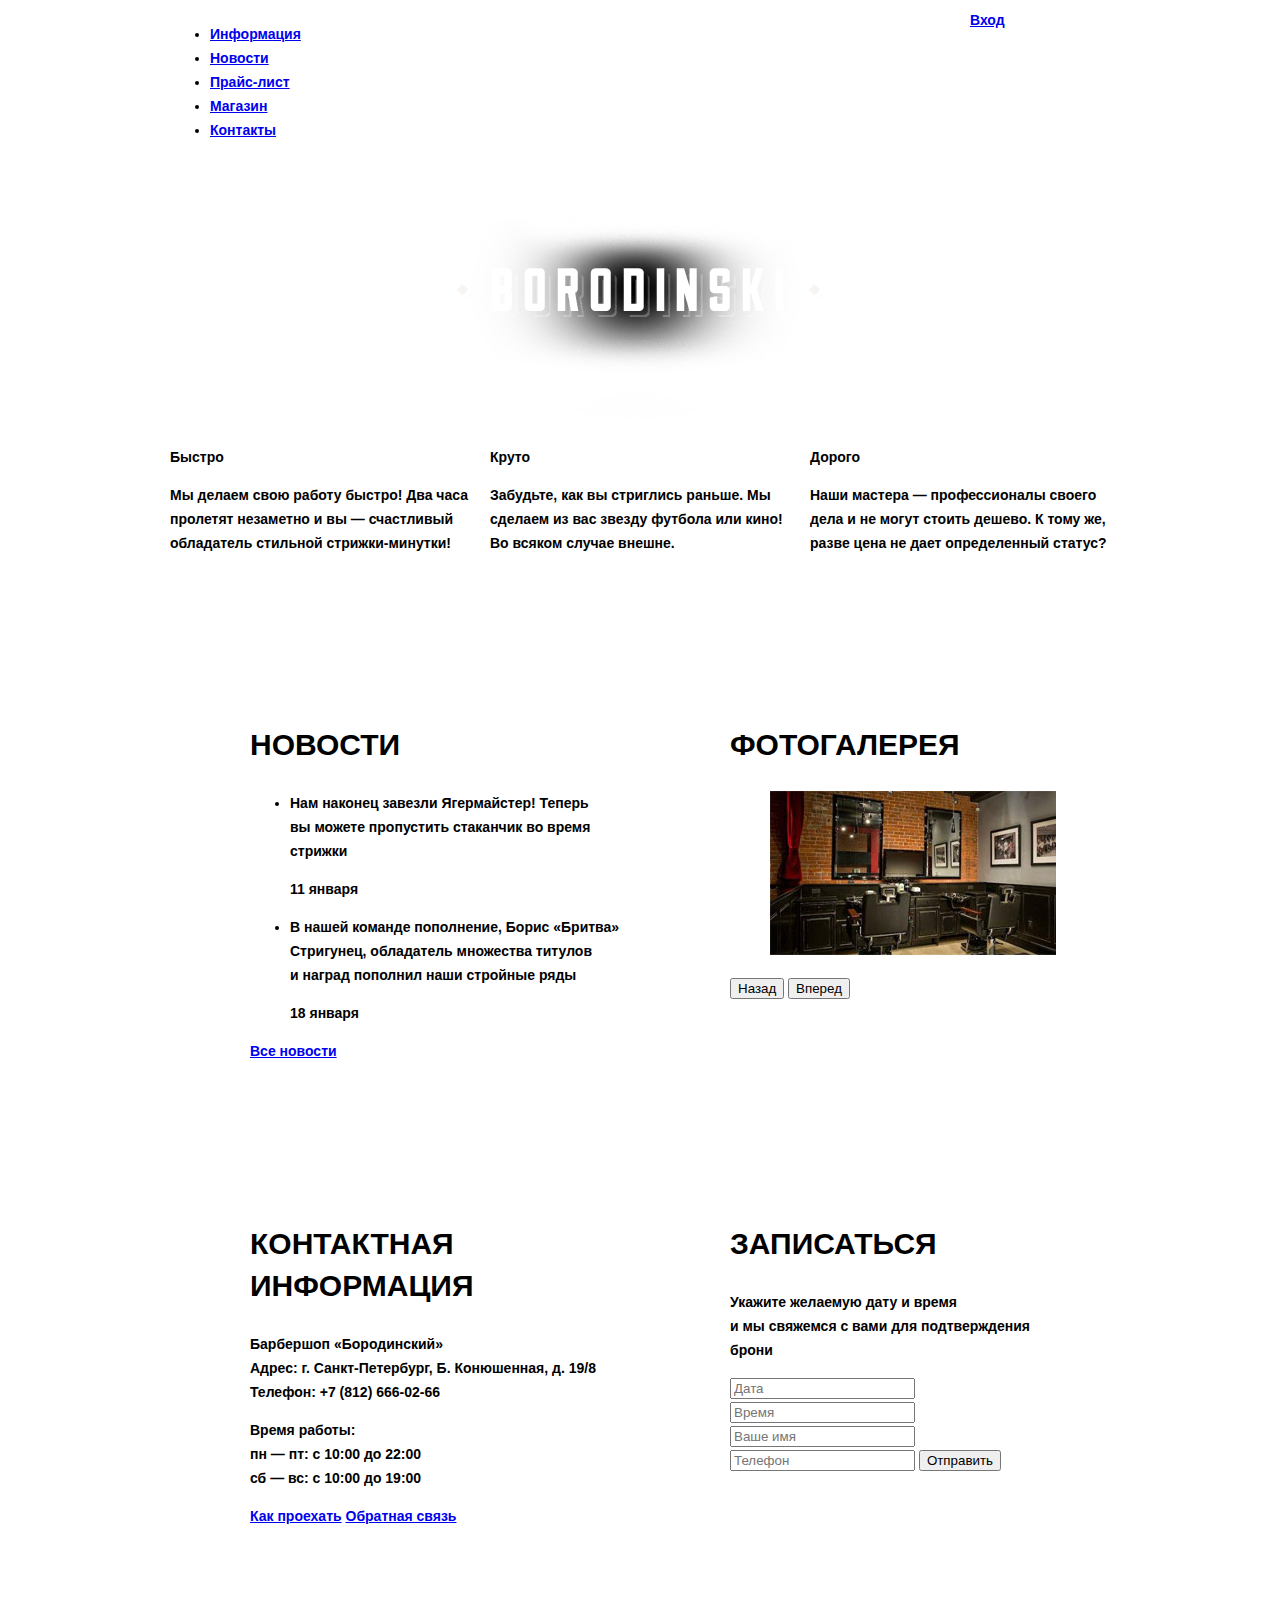
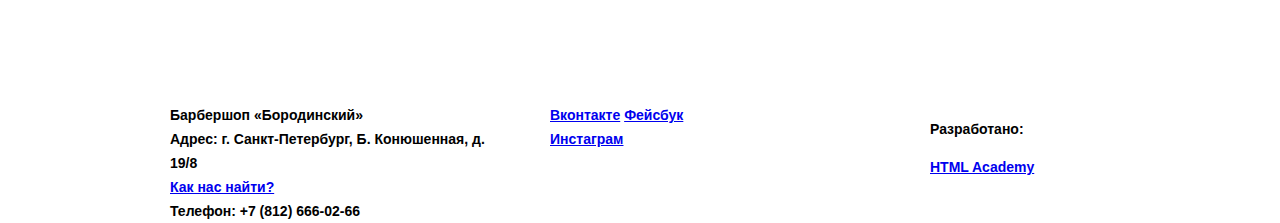
<file: index.html>
<!DOCTYPE html>
<html lang="ru">
<head>
	<meta charset="utf-8">
	<title>Барбершоп "Бородинский"</title>
	<link href="css/style.css" rel="stylesheet">
</head>
<body>
	<header class="main-header">
		<div class="container clearfix">
			<nav class="main-navigation">
				<ul>
				<li>
					<a href="#">Информация</a>
				</li>
				<li>
					<a href="#">Новости</a>
				</li>
				<li>
					<a href="#">Прайс-лист</a>
				</li>
				<li>
					<a href="#">Магазин</a>
				</li>
				<li>
					<a href="#">Контакты</a>
				</li>
				</ul>			
			</nav>
			<div class="user-block">
				<a href="#">Вход</a>
			</div>
		</div>
	</header>
	<main class="container">
		<div class="index-logo">
			<img src="img/index-logo.png" width="368" height="204" alt="Барбершоп «Бородинский»">
		</div>
		<section class="features clearfix">
			<div class="features-item">
				<b class="features-name">Быстро</b>
				<p>Мы делаем свою работу быстро! Два часа пролетят незаметно и вы — счастливый обладатель стильной стрижки-минутки!</p>	
			</div>
			<div class="features-item">
				<b class="features-name">Круто</b>
				<p>Забудьте, как вы стриглись раньше. Мы сделаем из вас звезду футбола или кино! Во всяком случае внешне.</p>	
			</div>
			<div class="features-item">
				<b class="features-name">Дорого</b>
				<p>Наши мастера — профессионалы своего дела и не могут стоить дешево. К тому же, разве цена не дает определенный статус?</p>
			</div>
		</section>
		<div class="index-content clearfix">
			<div class="index-content-left">
				<h2 class="index-content-title">Новости</h2>
				<ul>
					<li>
						<p>Нам наконец завезли Ягермайстер! Теперь вы можете пропустить стаканчик во время стрижки</p>
						<time datetime="2016-01-11">11 января</time>
					</li>
					<li>
						<p>В нашей команде пополнение, Борис «Бритва» Стригунец, обладатель множества титулов и наград пополнил наши стройные ряды</p>
						<time datetime="2016-01-18">18 января</time>
					</li>
				</ul>
				<a class="btn" href="#">Все новости</a>
			</div>
			<div class="index-content-right">
				<h2 class="index-content-title">Фотогалерея</h2>
				<div class="gallery">
					<figure class="gallery-content">
						 <a href="#"> <img src="img/gallery-main-photo.jpg" width="286" height="164" alt="Фотогалерея"> </a>
					</figure>
					<button class="btn gallery-prev" type="button">Назад</button>
					<button class="btn gallery-next" type="button">Вперед</button>
				</div>	
			</div>
		</div>
		<div class="index-content clearfix">
			<div class="index-content-left">
				<h2 class="index-content-title">Контактная информация</h2>
				<p>	Барбершоп «Бородинский»<br>
            		Адрес: г. Санкт-Петербург, Б. Конюшенная, д. 19/8<br>
            		Телефон: +7 (812) 666-02-66
            	</p>
				<p>
					Время работы:<br>
            		пн — пт: с 10:00 до 22:00<br>
            		сб — вс: с 10:00 до 19:00
				</p>
				<a class="btn" href="#">Как проехать</a>
				<a class="btn" href="#">Обратная связь</a>				
			</div>
			<div class="index-content-right">
				<h2 class="index-content-title">Записаться</h2>
				<p>Укажите желаемую дату и время и мы свяжемся с вами для подтверждения брони</p>
				<form class="appointment-form" action="https://echo.htmlacademy.ru" method="post">
				<input type="text" name="date" value="" placeholder="Дата">
				<input type="text" name="time" value="" placeholder="Время">
				<input type="text" name="name" value="" placeholder="Ваше имя">
				<input type="tel" name="phone" value="" placeholder="Телефон">
				<button class="btn" type="submit">Отправить</button>
				</form>
			</div>
		</div>
	</main>
	<footer class="main-footer">
		<div class="container">
			<section class="footer-contacts">
				Барбершоп «Бородинский»<br>
          		Адрес: г. Санкт-Петербург, Б. Конюшенная, д. 19/8<br>
          		<a href="#">Как нас найти?</a> <br>
          		Телефон: +7 (812) 666-02-66				
			</section>
			<section class="footer-social">
				<a class="social-btn social-btn-vk" href="#">Вконтакте</a>
				<a class="social-btn social-btn-fb" href="#">Фейсбук</a>
				<a class="social-btn social-btn-inst" href="#">Инстаграм</a>
			</section>
			<section class="footer-copyright">
				<p>Разработано:</p>
				<a class="btn" href="https://htmlacademy.ru">HTML Academy</a>
			</section>
		</div>		
	</footer>
</body>
</html>
</file>
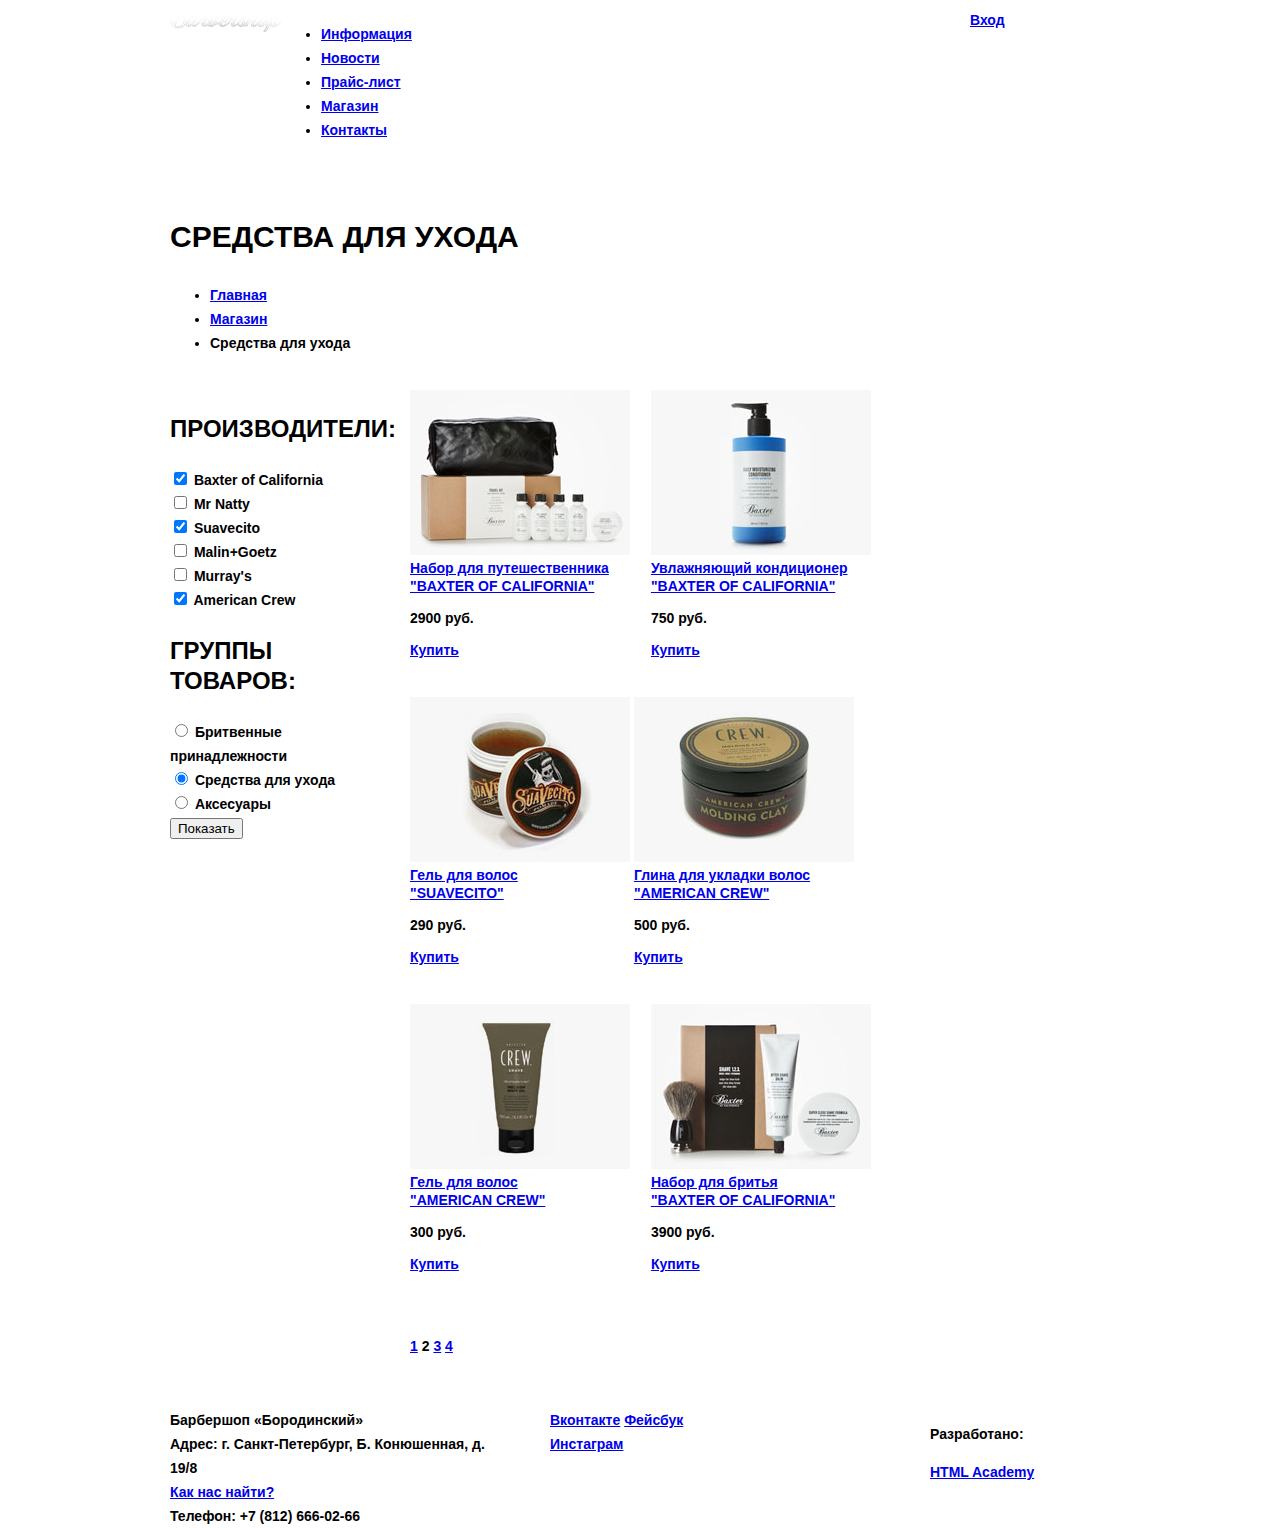
<file: catalog.html>
<!DOCTYPE html>
<html lang="ru">
<head>
	<meta charset="utf-8">
	<title>Средства для ухода - Магазин - Барбершоп "Бородинский"</title>
	<link href="css/style.css" rel="stylesheet">
</head>
<body>
	<header class="main-header ">
		<div class="container clearfix">
			<div class="inner-logo">
				<img src="img/inner-logo.png" width="111" height="24" alt="Барбершоп">
			</div>
			<nav class="main-navigation-inner">
				<ul>
				<li>
					<a href="#">Информация</a>
				</li>
				<li>
					<a href="#">Новости</a>
				</li>
				<li>
					<a href="#">Прайс-лист</a>
				</li>
				<li>
					<a href="#">Магазин</a>
				</li>
				<li>
					<a href="#">Контакты</a>
				</li>
				</ul>			
			</nav>
			<div class="user-block">
				<a href="#">Вход</a>
			</div>
		</div>
	</header>
	<main>
		<div class="container">
			<div class="catalog-page ">
				<h2>Средства для ухода</h2>
				<div class="breadcrumbs-top">
					<ul>
						<li>
						 	<a href="#">Главная</a>
						</li>
						<li> 
							<a href="#">Магазин</a>
						</li>
						<li> 
							<a> Средства для ухода </a>
						</li>
					</ul>
				</div>
			</div>

			<section class="filters clearfix">
					<h3>Производители:</h3>
					<form class="filters-form" action="https://echo.htmlacademy.ru" method="get">
					<div class="filters-name">
						<input type="checkbox" id="baxter-of-california" value="" checked name="baxter">
						<label for="baxter-of-california">Baxter of California</label>
					</div>
					<div class="filters-name">
						<input type="checkbox" id="mr-natty" value="" name="mr-natty">
						<label for="mr-natty">Mr Natty</label>
					</div>
					<div class="filters-name">
						<input type="checkbox" id="suavecito" value="" name="suavecito" checked>
						<label for="suavecito">Suavecito</label>
					</div>
					<div class="filters-name">
						<input type="checkbox" id="malin-goetz" value="" name="malin-goetz">
						<label for="malin-goetz">Malin+Goetz</label>
					</div>
					<div class="filters-name">
						<input type="checkbox" id="murrays" value="" name="murrays">
						<label for="murrays">Murray's</label>
					</div>
					<div class="filters-name">
						<input type="checkbox" id="american-crew" value="" name="american-crew" checked>
						<label for="american-crew">American Crew</label>
					</div>
				
					<h3>Группы товаров:</h3>
					<div class="filters-name">
						<label>
							<input type="radio" name="radio" value="">
						Бритвенные принадлежности
						</label>
					</div>
					<div class="filters-name">
						<label>
							<input type="radio" name="radio" value="" checked>
						Средства для ухода
						</label>
					</div>
					<div class="filters-name">
						<label>
							<input type="radio" name="radio" value="">
						Аксесуары
						</label>
					</div>
				
				<input class="btn" type="submit" value="Показать" name="submit-filters">
				</form>

			</section>
			<section class="catalog clearfix">
				<article class="catalog-item">
					<a href="travel-kit-baxter-of-california.html"> <img src="img/baxter-set-photo.jpg" alt="Набор для путешественника Baxter of California" width="220" height="165"> </a>
					<a href="travel-kit-baxter-of-california.html"> Набор для путешественника <span>"Baxter of California"</span> </a>
					<div class="item-price">
						<p>2900 руб.</p>
					</div>
					<a  href="#" class="btn">Купить</a>	
				</article>
				<article class="catalog-item">
					<a href="#"> <img src="img/baxter-conditioner-photo.jpg" alt="Увлажняющий кондиционер Baxter of California" width="220" height="165"> </a>
					<a href="#"> Увлажняющий кондиционер <span>"Baxter of California"</span> </a>
					<div class="item-price">
						<p>750 руб.</p>
					</div>
					<a  href="#" class="btn">Купить</a>	
				</article>
				<article class="catalog-item">
					<a href="#"> <img src="img/suavecito-gel-photo.jpg" alt="Гель для волос Suavecito" width="220" height="165"> </a>
					<a href="#"> Гель для волос <br> <span>"Suavecito"</span> </a>
					<div class="item-price">
						<p>290 руб.</p>
					</div>
					<a  href="#" class="btn">Купить</a>		
				</article>
				<article class="catalog-item">
					<a href="#"> <img src="img/american-clay-photo.jpg" alt=" Глина American crew" width="220" height="165"> </a>
					<a href="#"> Глина для укладки волос <span>"American crew"</span> </a>
					<div class="item-price">
						<p>500 руб.</p> 
					</div>
					<a  href="#" class="btn">Купить</a>	
				</article>
				<article class="catalog-item">
					<a href="#"> <img src="img/american-gel-photo.jpg" alt="Гель для волос American crew" width="220" height="165"> </a>
					<a href="#"> Гель для волос <span>"American crew"</span> </a>
					<div class="item-price">
						<p>300 руб.</p>
					</div>
					<a  href="#" class="btn">Купить</a>	
				</article>
				<article class="catalog-item">
					<a href="#"> <img src="img/baxter-shave-photo.jpg" alt="Набор для бритья Baxter of California" width="220" height="165"> </a>
					<a href="#"> Набор для бритья <span>"Baxter of California"</span> </a>
					<div class="item-price">
						<p>3900 руб.</p>
					</div>	
					<a  href="#" class="btn">Купить</a>					
				</article>

				<div class="catalog-page-selector">
					<ul>
						<li>
							<a class="btn" href="#">1</a>
						</li>
						<li>
							<a class="btn">2</a>
						</li>
						<li>
							<a class="btn" href="#">3</a>
						</li>
						<li>
							<a class="btn" href="#">4</a>
						</li>
					</ul>
				</div>
			</section>

		</div>	
	</main>
	<footer class="main-footer">
		<div class="container">
			<section class="footer-contacts">
				Барбершоп «Бородинский»<br>
          		Адрес: г. Санкт-Петербург, Б. Конюшенная, д. 19/8<br>
          		<a href="#">Как нас найти?</a> <br>
          		Телефон: +7 (812) 666-02-66				
			</section>
			<section class="footer-social">
				<a class="social-btn social-btn-vk" href="#">Вконтакте</a>
				<a class="social-btn social-btn-fb" href="#">Фейсбук</a>
				<a class="social-btn social-btn-inst" href="#">Инстаграм</a>
			</section>
			<section class="footer-copyright">
				<p>Разработано:</p>
				<a class="btn" href="https://htmlacademy.ru">HTML Academy</a>
			</section>
		</div>		
	</footer>
</body>
</html>
</file>
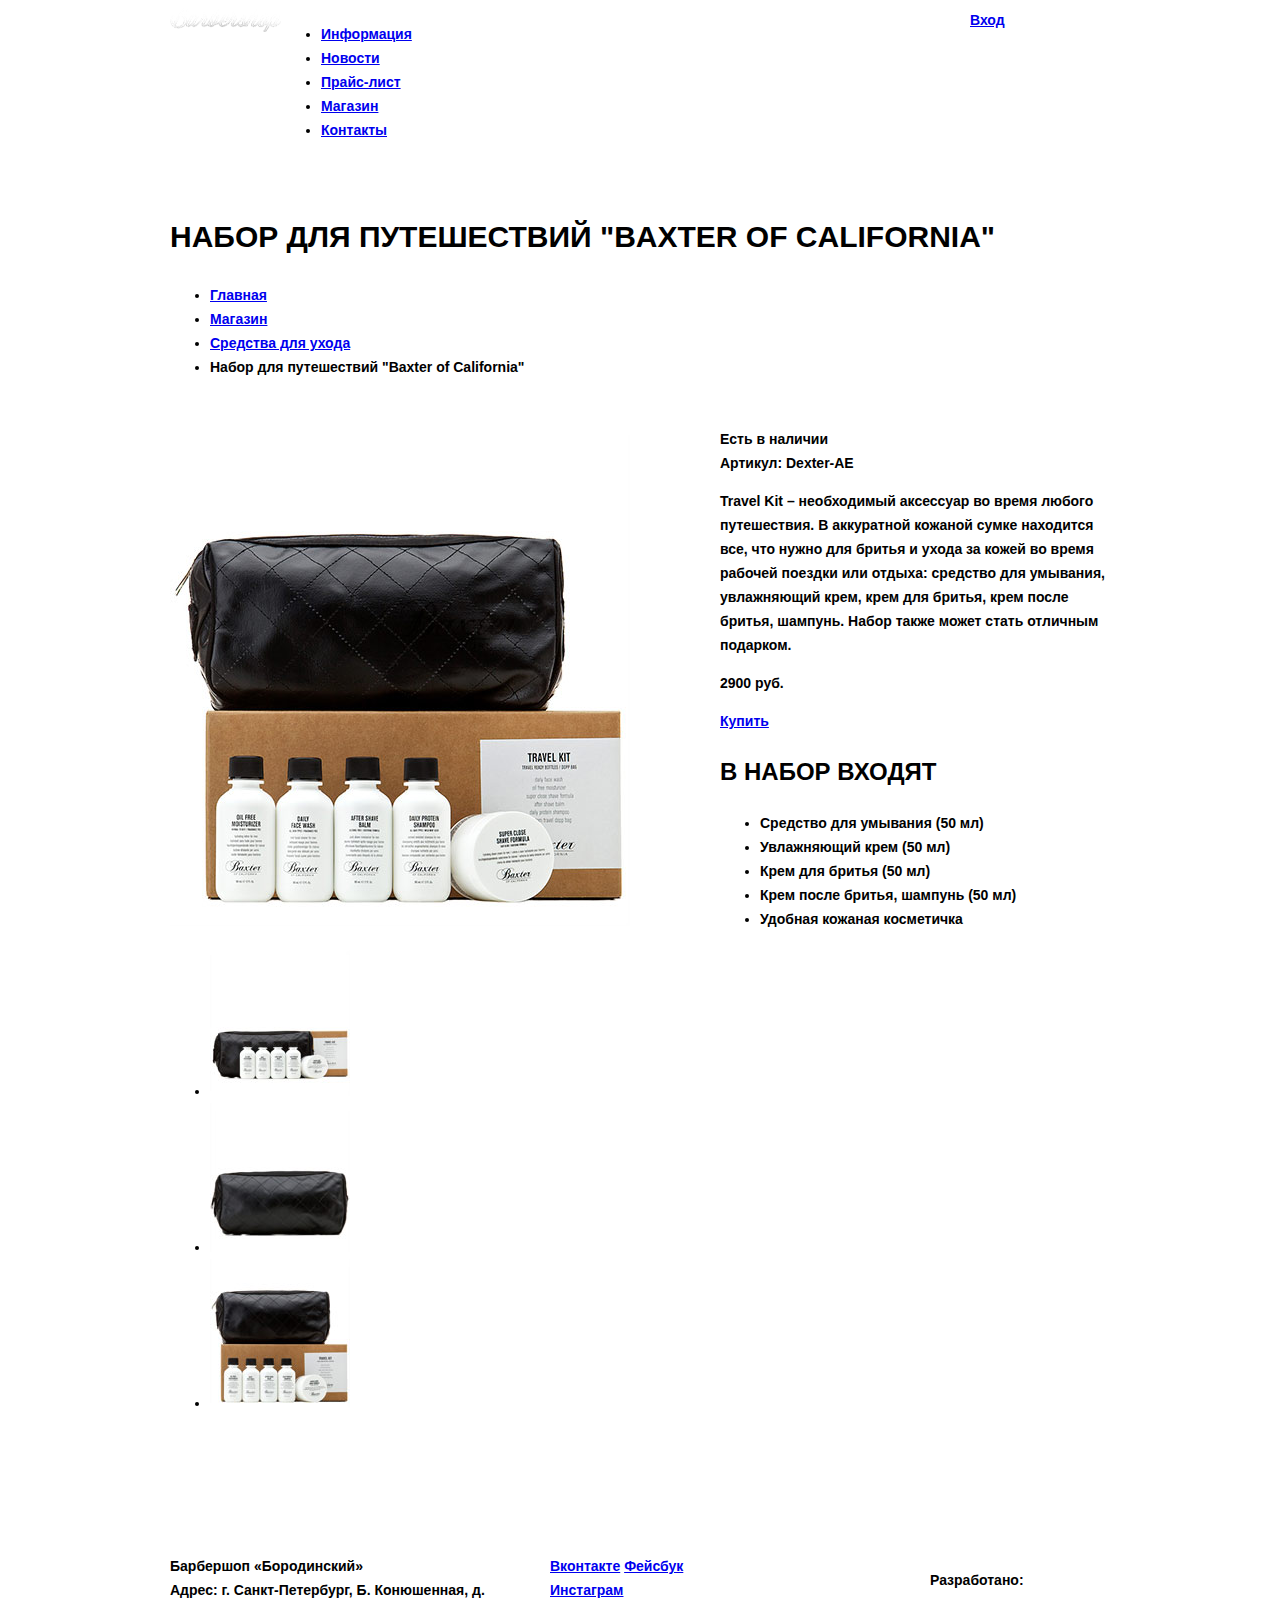
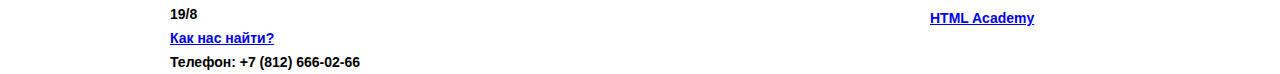
<file: travel-kit-baxter-of-california.html>
<!DOCTYPE html>
<html lang="ru">
<head>
	<meta charset="utf-8">
	<title>Набор для путешествий "Baxter of California" - Средства для ухода - Магазин - Барбершоп "Бородинский" </title>
	<link href="css/style.css" rel="stylesheet">
</head>
<body>
	<header class="main-header">
		<div class="container clearfix">
			<div class="inner-logo">
				<img src="img/inner-logo.png" width="111" height="24" alt="Барбершоп">
			</div>
			<nav class="main-navigation-inner">
				<ul>
				<li>
					<a href="#">Информация</a>
				</li>
				<li>
					<a href="#">Новости</a>
				</li>
				<li>
					<a href="#">Прайс-лист</a>
				</li>
				<li>
					<a href="#">Магазин</a>
				</li>
				<li>
					<a href="#">Контакты</a>
				</li>
				</ul>			
			</nav>
			<div class="user-block">
				<a href="#">Вход</a>
			</div>
		</div>
	</header>
	<main>
		<div class="container">
			<div class="item-page">
					<h2>Набор для путешествий "Baxter of California"</h2>
					<div class="breadcrumbs-top">
						<ul>
							<li>
							 	<a href="#">Главная</a>
							</li>
							<li> 
								<a href="#">Магазин</a>
							</li>
							<li> 
								<a href="catalog.html"> Средства для ухода </a>
							</li>
							<li>
							<a> Набор для путешествий "Baxter of California" </a>
							</li>
						</ul>
					</div>
			</div>
				
					<div class="item-detailed clearfix">
						<div class="item-photos">
							<img src="img/item-photo-big.jpg" width="460" height="499" alt="Фото 1">
							<ul>
								<li>
									<img src="img/item-photo-small-1.jpg" width="140" height="149" alt="Фото 2">
								</li>
								<li>
									<img src="img/item-photo-small-2.jpg" width="140" height="149" alt="Фото 3">
								</li>
								<li>
									<img src="img/item-photo-small-3.jpg" width="140" height="149" alt="Фото 4">
								</li>
							</ul>
						</div>
						<div class="item-main-description">
							<div class="item-availability">
								Есть в наличии
							</div>
							<div class="item-article">
								Артикул: Dexter-AE
							</div>
							<div class="item-description">
							<p>Travel Kit – необходимый аксессуар во время любого путешествия. В аккуратной кожаной сумке находится все, что нужно для бритья и ухода за кожей во время рабочей поездки или отдыха: средство для умывания, увлажняющий крем, крем для бритья, крем после бритья, шампунь. Набор также может стать отличным подарком.</p>
							</div>
								<div class="item-price">
									<p>2900 руб.</p>
								</div>
								<a  href="#" class="btn">Купить</a>	
							<div class="item-content">
								<h3> В набор входят</h3>
								<ul>
									<li>Средство для умывания (50 мл)</li>
									<li>Увлажняющий крем (50 мл)</li>
									<li>Крем для бритья (50 мл)</li>
									<li>Крем после бритья, шампунь (50 мл)</li>
									<li>Удобная кожаная косметичка</li>
								</ul>
							</div>
						</div>
					</div>
			</div>
	</main>
	<footer class="main-footer">
		<div class="container">
			<section class="footer-contacts">
				Барбершоп «Бородинский»<br>
          		Адрес: г. Санкт-Петербург, Б. Конюшенная, д. 19/8<br>
          		<a href="#">Как нас найти?</a> <br>
          		Телефон: +7 (812) 666-02-66				
			</section>
			<section class="footer-social">
				<a class="social-btn social-btn-vk" href="#">Вконтакте</a>
				<a class="social-btn social-btn-fb" href="#">Фейсбук</a>
				<a class="social-btn social-btn-inst" href="#">Инстаграм</a>
			</section>
			<section class="footer-copyright">
				<p>Разработано:</p>
				<a class="btn" href="https://htmlacademy.ru">HTML Academy</a>
			</section>
		</div>		
	</footer>
</body>
</html>
</file>
<file: css/style.css>
body {
	font-size: 14px;
	line-height: 24px;
	font-family: "PT Sans Narrow", sans-serif;
	color: #000000;
	font-weight: bold;
}

.clearfix::after {
  content: "";

  display: table;
  clear: both;
}

h2 {
	font-size: 30px;
	line-height: 42px;
	font-family: "PT Sans Narrow", sans-serif;
	color: #000000;
	font-weight: bold;
	text-transform: uppercase;
}

h3 {
	font-size: 24px;
	line-height: 30px;
	font-family: "PT Sans Narrow", sans-serif;
	color: #000000;
	font-weight: bold;
	text-transform: uppercase;
}

.container {
	width: 940px;
	padding: 0 10px;
	margin: 0 auto;

}

.main-header {
  margin-bottom: 60px;
}

.main-navigation {
  width: 780px;
  float: left;
}


.user-block {
  width: 140px;
  float: right;
}


.index-logo {
  width: 368px;
  height: 204px;
  margin-right: auto;
  margin-left: auto;
  margin-bottom: 25px;
}

.features {
  margin-bottom: 80px;
}

.features-item {
  float: left;
  width: 300px;
  margin-right: 20px;
 }

 .features-item:last-child {
  margin-right: 0;
}

.index-content {
	margin-bottom: 35px;
  padding: 50px 80px;
}

.index-content-left {
  float: left;
  width: 380px;
}

.index-content-right {
  float: right;
  width: 300px;
 }

.main-footer {
  margin-top: 65px;
  padding-top: 60px;
  padding-bottom: 40px;
}

.footer-contacts {
  float: left;
  width: 320px;
  margin-right: 60px;
}

.footer-social {
  float: left;
  width: 180px;
 }

 .footer-copyright {
  float: right;
  width: 180px;
}

/* CATALOG PAGE*/

.main-navigation-inner {
  width: 620px;
  float: left;
}

.inner-logo {
float: left;
width: 111px;
height: 24px;
}

.catalog-page {
	margin-bottom: 35px;
}

.filters {
	width: 170px;
	float: left;
	margin-right: 70px;

}

.catalog {
	width: 700px;
	float: right;


}

.catalog-item {
	width: 220px;
	min-height: 287px;
	display: inline-block;
	margin-right: 17px;
	margin-bottom: 20px;
	line-height: 18px;
}

.catalog-item span {
	text-transform: uppercase;
	display: block;
}

.catalog-item:nth-child(3),
.catalog-item:nth-child(6) {
	margin-right: 0;
}

.catalog-page-selector {
	margin-top: 23px;
	margin-bottom: 50px;
}

.catalog-page-selector ul{
	padding-left: 0px;
}

.catalog-page-selector li {
	list-style-type: none;
	display: inline-block;
}



/* TRAVEL KIT PAGE */



.item-photos {
float: left;
width: 460px;
margin-right: 70px;
padding-right: 10px;
}

.item-main-description {
float: right;
width: 390px;
padding-left: 10px;
}

.item-page {
margin-bottom: 48px;

}
</file>
